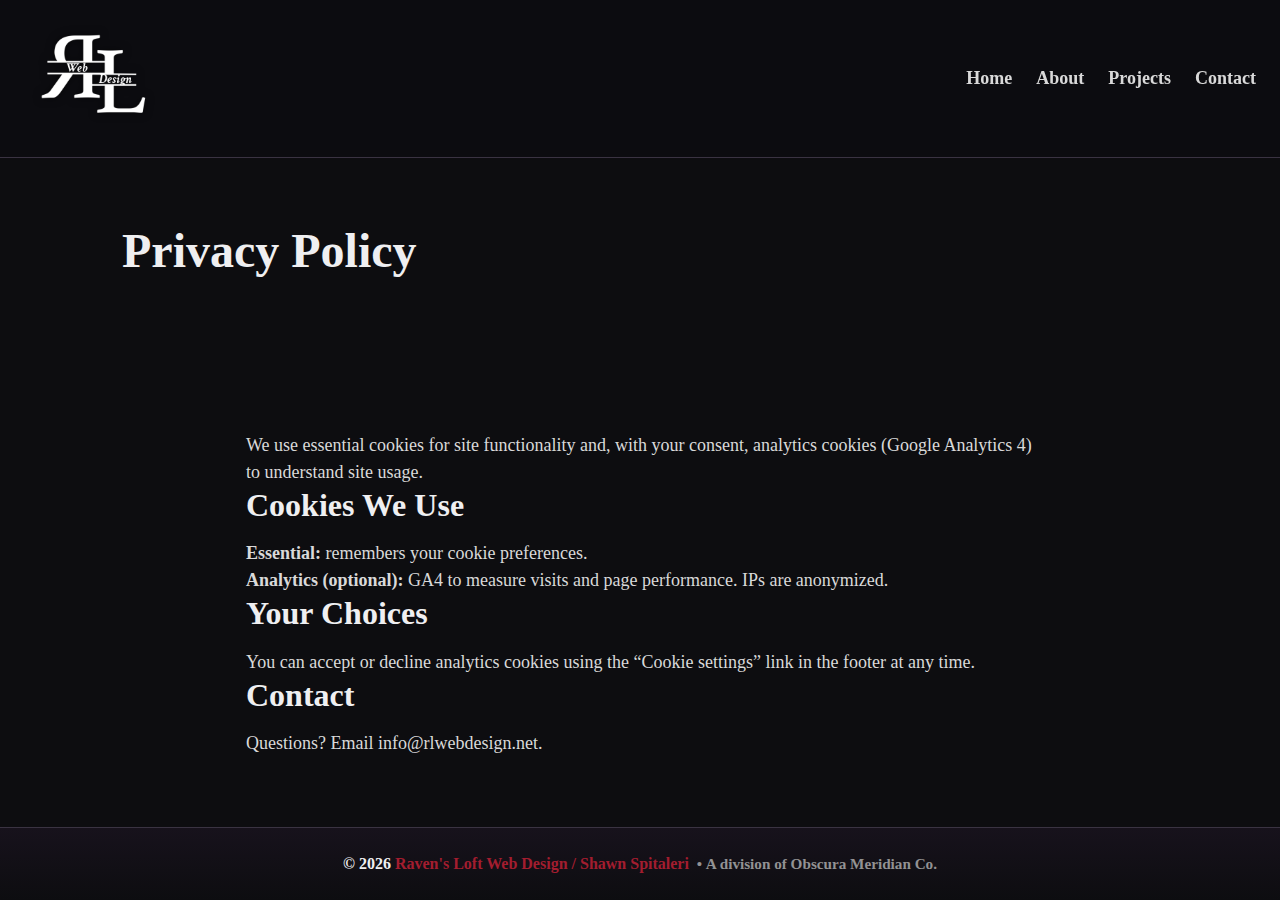
<file: privacy.html>
<!DOCTYPE html>
<html lang="en">
<head>
  <meta charset="utf-8">
  <meta name="viewport" content="width=device-width, initial-scale=1">
  <meta name="color-scheme" content="dark">

  <title>Privacy Policy | Raven's Loft Web Design</title>
  <meta name="robots" content="noindex,follow">
  <link rel="stylesheet" href="main.css?v=2025-12-21-1">

  <script async src="https://pagead2.googlesyndication.com/pagead/js/adsbygoogle.js?client=ca-pub-4497514963927011"
     crossorigin="anonymous"></script>

</head>
<body>
  <header class="navigation">
    <nav class="navbar" aria-label="Primary">
      <div class="logo">
        <img src="/images/rl-logo-with-text.png" alt="Raven's Loft Web Design logo" class="logo-img" width="150" height="150">
      </div>

      <input
        type="checkbox"
        id="checkbox_toggle"
        class="nav-toggle"
        aria-label="Toggle navigation"
        aria-controls="primary-nav"
      >
      <label for="checkbox_toggle" class="hamburger">
        <span class="sr-only">Open menu</span>
        &#9776;
      </label>

      <ul class="nav-links" id="primary-nav">
        <li><a href="/">Home</a></li>
        <li><a href="/#about">About</a></li>
        <li><a href="/#projects">Projects</a></li>
        <li><a href="/#contact">Contact</a></li>
      </ul>
    </nav>
  </header>

  <main id="wrap" class="wrap" tabindex="-1">
    <section class="about-heading">
      <h1><strong>Privacy Policy</strong></h1>
    </section>
    <section class="about-text" style="max-width: 820px; margin: 0 auto; text-align: left;">
      <p>We use essential cookies for site functionality and, with your consent, analytics cookies (Google Analytics 4) to understand site usage.</p>
      <h3>Cookies We Use</h3>
      <ul>
        <li><strong>Essential:</strong> remembers your cookie preferences.</li>
        <li><strong>Analytics (optional):</strong> GA4 to measure visits and page performance. IPs are anonymized.</li>
      </ul>
      <h3>Your Choices</h3>
      <p>You can accept or decline analytics cookies using the “Cookie settings” link in the footer at any time.</p>
      <h3>Contact</h3>
      <p>Questions? Email <a href="mailto:info@rlwebdesign.net">info@rlwebdesign.net</a>.</p>
    </section>
  </main>

  <footer class="site-footer">
    <div class="copyright">
      &copy; <span id="year"></span> <a href="/">Raven's Loft Web Design / Shawn Spitaleri</a>
      <span class="footer-sub">&nbsp;•&nbsp;A division of Obscura Meridian Co.</span>
    </div>
  </footer>
  <script>document.getElementById('year').textContent = new Date().getFullYear();</script>
</body>
</html>
</file>
<file: main.css>
/* UTILITIES */
* {
  margin: 0;
  padding: 0;
  box-sizing: border-box;
}

@media (prefers-reduced-motion: reduce) {
  * {
    transition: none !important;
    animation: none !important;
    scroll-behavior: auto !important;
  }
}

:root {
  /* Colors: modern gothic palette */
  --color-bg: #0d0d10;
  --color-bg-alt: #17121c;
  --color-text: #d9d9d9;
  --color-heading: #efeff1;
  --color-accent: #a31d2f;
  --color-border: #3a3342;

  /* Derived */
  --color-muted: color-mix(in srgb, var(--color-text) 65%, var(--color-bg));

  /* Gradients */
  --gradient-hero: linear-gradient(
    180deg,
    #0d0d10 0%,
    #17121c 60%,
    #0d0d10 100%
  );

  /* Spacing scale (4px base): 4, 8, 12, 16, 24, 32, 48, 64 */
  --space-1: 0.25rem;
  --space-2: 0.5rem;
  --space-3: 0.75rem;
  --space-4: 1rem;
  --space-6: 1.5rem;
  --space-8: 2rem;
  --space-12: 3rem;
  --space-16: 4rem;

  /* Container widths */
  --container: 1100px;
  --container-narrow: 820px;

  /* Typography */
  --font-body: "Crimson Text", serif;
  --font-size-300: 1rem; /* base text */
  --font-size-400: 1.125rem; /* slightly larger text */
  --font-size-500: 1.25rem; /* h5/subhead */
  --font-size-600: 1.5rem; /* h4 */
  --font-size-700: 2rem; /* h3 */
  --font-size-800: 2.5rem; /* h2 */
  --font-size-900: 3rem; /* h1 (desktop) */
  --line-height: 1.5;

  /* Radius & shadows */
  --radius: 14px;
  --shadow-soft: 0 10px 30px rgba(0, 0, 0, 0.35);

  --brand-fb: #1877f2;
  --brand-gh: #c9d1d9;
  --brand-li: #0a66c2;
  --brand-mail: var(--color-accent);

  /* responsive sidebar width (48–72px) and a tiny gap */
  --sidebar-w: clamp(48px, 7vw, 72px);
  --sidebar-gap: 8px;
}

/* Single, consistent focus-visible */
:focus-visible {
  outline: 2px solid var(--color-accent);
  outline-offset: 3px;
  border-radius: 6px;
  box-shadow: 0 0 0 3px rgba(163, 29, 47, 0.3);
}

img,
video,
iframe {
  max-width: 100%;
  height: auto;
}

html {
  scroll-behavior: smooth;
}

/* offset for anchor targets so content isn't hidden under the sticky navbar */
section {
  scroll-margin-top: clamp(80px, 12vh, 140px);
}

/* Respect reduced motion */
@media (prefers-reduced-motion: reduce) {
  html {
    scroll-behavior: auto;
  }
}

body {
  margin: 0;
  font-family: var(--font-body);
  color: var(--color-text);
  background: var(--color-bg);
  display: flex;
  flex-direction: column;
  min-height: 100vh;
  line-height: var(--line-height);
}

/*
html, body {
  width: 100%;
  overflow-x: hidden;
}
  */

.skip-link {
  position: absolute;
  top: -40px;
  left: 0;
  background: var(--color-accent);
  color: var(--color-heading);
  padding: var(--space-2) var(--space-4);
  z-index: 2000;
  transition: top 0.2s;
}
.skip-link:focus {
  top: 0;
}

.sr-only {
  position: absolute;
  width: 1px;
  height: 1px;
  padding: 0;
  margin: -1px;
  overflow: hidden;
  clip: rect(0, 0, 0, 0);
  white-space: nowrap;
  border: 0;
}

/* Headings */
h1,
h2,
h3,
h4,
h5,
h6 {
  color: var(--color-heading);
  line-height: 1.2;
  margin-bottom: var(--space-4);
}
h1 {
  font-size: clamp(2rem, 4vw, var(--font-size-900));
}
h2 {
  font-size: clamp(1.75rem, 3.2vw, var(--font-size-800));
}
h3 {
  font-size: clamp(1.5rem, 2.8vw, var(--font-size-700));
}
h4 {
  font-size: clamp(1.25rem, 2.2vw, var(--font-size-600));
}
h5 {
  font-size: var(--font-size-500);
}
p,
li {
  font-size: var(--font-size-400);
}

a {
  color: var(--color-text);
  text-decoration: none;
}
a:hover {
  color: var(--color-heading);
}

li {
  list-style: none;
}

/* Section spacing rhythm (single source of truth) */
section {
  padding: var(--space-16) var(--space-4);
}

/* Constrain content width and center it */
#wrap {
  width: 100%;
  max-width: var(--container);
  margin: 0 auto;
  padding-inline: var(--space-4);
}

/* Section headings (support h1 or h2 headings in section blocks) */
.about-heading h1,
.projects-heading h1,
.contact-heading h1,
.intro-heading h1,
.about-heading h2,
.projects-heading h2,
.contact-heading h2,
.process-heading h2,
.capabilities-heading h2 {
  margin-bottom: var(--space-6);
}

/* Stop grid children from expanding the page */
.projects-grid,
.capabilities-grid,
.process-steps,
.services-grid {
  width: 100%;
  max-width: 100%;
}

.projects-grid > *,
.capabilities-grid > *,
.process-steps > *,
.services-grid > * {
  min-width: 0;
}

.section-divider {
  height: 1px;
  background: var(--color-border);
  margin: var(--space-12) auto;
  width: min(90%, 720px);
  border: 0;
}

/* FOOTER baseline */
.site-footer {
  margin-top: auto;
  padding: var(--space-6) var(--space-4);
  border-top: 1px solid var(--color-border);
  background: linear-gradient(180deg, var(--color-bg-alt), var(--color-bg));
  text-align: center;
}

.copyright {
  font-weight: 600;
  color: var(--color-heading);
}

.copyright a {
  color: var(--color-accent);
  text-decoration: none;
  transition: color 0.2s ease;
}

.copyright a:hover,
.copyright a:focus-visible {
  color: var(--color-heading);
}

.footer-sub {
  color: var(--color-muted);
  font-size: 0.95em;
  white-space: normal;
}

@media (min-width: 640px) {
  .footer-sub {
    white-space: nowrap;
  }
}

.logo {
  margin-top: -15px;
}

/* Safe default: visible if JS doesn’t run */
.fade-in {
  opacity: 1;
  transform: none;
}

/* Animate only when users allow motion */
@media (prefers-reduced-motion: no-preference) {
  .fade-in {
    opacity: 0;
    transform: translateY(20px);
    transition: opacity 500ms ease-out, transform 500ms ease-out;
    will-change: opacity, transform;
  }
  .fade-in.visible {
    opacity: 1;
    transform: translateY(0);
  }
}

/* =======================================================================
   NAVIGATION
   ======================================================================= */

/* Sticky region */
.navigation {
  margin: 0;
  padding: 0;
  position: sticky;
  top: 0;
  z-index: 1000;
}

/* Navbar container */
.navbar {
  display: flex;
  align-items: center;
  justify-content: space-between;
  gap: var(--space-6);
  padding: var(--space-4) var(--space-6);
  background: color-mix(in srgb, var(--color-bg) 85%, transparent);
  backdrop-filter: blur(6px);
  border-bottom: 1px solid var(--color-border);
}

.navbar.scrolled {
  box-shadow: 0 10px 24px rgba(0, 0, 0, 0.25);
  border-bottom-color: rgba(58, 51, 66, 0.7);
}

/* Center title with flanking ravens */
.navbar-title {
  flex: 1;
  display: flex;
  align-items: center;
  justify-content: center;
  gap: var(--space-3);
  text-align: center;
  font-size: clamp(1.25rem, 2.5vw, var(--font-size-700));
  font-weight: 700;
  color: var(--color-heading);
  user-select: none;
}

.navbar-title span {
  white-space: nowrap;
}

.raven-icon {
  height: 28px;
  width: auto;
  filter: brightness(0) invert(1) drop-shadow(0 0 0 rgba(163, 29, 47, 0));
  opacity: 0.9;
  transition: filter 200ms ease, transform 200ms ease;
}

.raven-icon.left {
  transform: scaleX(-1);
}

.raven-icon:hover,
.navbar-title:hover .raven-icon {
  filter: brightness(0) invert(1) drop-shadow(0 0 10px rgba(163, 29, 47, 0.6));
  transform: translateY(-1px);
}

@media (prefers-reduced-motion: reduce) {
  .raven-icon:hover,
  .navbar-title:hover .raven-icon {
    transform: none;
  }
}

@media (max-width: 768px) {
  .navbar-title .raven-icon {
    display: none;
  }
}

.raven-icon {
  transition: transform 0.4s ease, filter 0.4s ease;
}

.navbar-title:hover .raven-icon.left {
  transform: scaleX(1);
  filter: brightness(0) invert(1) drop-shadow(0 0 10px rgba(163, 29, 47, 0.6));
}

.navbar-title:hover .raven-icon.right {
  transform: scaleX(-1);
  filter: brightness(0) invert(1) drop-shadow(0 0 10px rgba(163, 29, 47, 0.6));
}

/* Logo image sizing */
.logo-img {
  height: clamp(100px, 15.6vh, 150px);
  width: auto;
  display: block;
  filter: brightness(0) invert(1) drop-shadow(0 0 4px rgba(0, 0, 0, 0.6));
}

/* Nav list */
.nav-links {
  display: flex;
  gap: var(--space-6);
  list-style: none;
  margin: 0;
  padding: 0;
}

.nav-links a {
  color: var(--color-text);
  font-size: var(--font-size-400);
  font-weight: 700;
  text-decoration: none;
  position: relative;
  padding-block: 2px;
}

.nav-links a:hover,
.nav-links a:focus-visible {
  color: var(--color-heading);
}

.nav-links a::after {
  content: "";
  position: absolute;
  left: 0;
  bottom: -6px;
  height: 2px;
  width: 0%;
  background: var(--color-accent);
  transition: width 220ms ease;
}

.nav-links a:hover::after,
.nav-links a:focus-visible::after {
  width: 100%;
}

.nav-links a.active {
  color: var(--color-heading);
}
.nav-links a.active::after {
  width: 100%;
}

/* Checkbox hack: nav toggle only */
.nav-toggle {
  position: absolute;
  inline-size: 1px;
  block-size: 1px;
  clip: rect(0 0 0 0);
  clip-path: inset(50%);
  overflow: hidden;
  white-space: nowrap;
  border: 0;
  padding: 0;
  margin: -1px;
}

/* Hamburger */
.hamburger {
  display: none;
  font-size: 28px;
  line-height: 1;
  cursor: pointer;
  padding: var(--space-2) var(--space-3);
  border-radius: 8px;
}

.hamburger:focus-visible {
  background: color-mix(in srgb, var(--color-accent) 20%, transparent);
}

/* Mobile nav */
@media (max-width: 768px) {
  .hamburger {
    display: block;
  }

  .nav-links {
    display: grid;
    gap: var(--space-4);
    position: absolute;
    left: 0;
    right: 0;
    top: 100%;
    padding: var(--space-6);
    background: color-mix(in srgb, var(--color-bg) 94%, transparent);
    border-bottom: 1px solid var(--color-border);
    transform-origin: top;
    transform: scaleY(0.9);
    opacity: 0;
    pointer-events: none;
    transition: transform 180ms ease, opacity 180ms ease;
  }

  .nav-toggle:checked ~ .nav-links {
    opacity: 1;
    transform: scaleY(1);
    pointer-events: auto;
  }

  .nav-links a {
    font-size: var(--font-size-500);
    padding-block: var(--space-1);
  }
}

/* =======================================================================
   SOCIAL SIDEBAR
   ======================================================================= */

.s-media {
  position: fixed;
  top: 250px;
  left: 0;
  z-index: 2001;
  transition: transform 180ms ease;
}

.s-media a:first-child {
  border-radius: 0 5px 0 0;
}

.s-media a:last-child {
  border-radius: 0 0 5px 0;
}

.s-item {
  display: block;
  width: var(--sidebar-w, 60px);
  height: var(--sidebar-w, 60px);
  color: #1e3050;
  font-size: calc(var(--sidebar-w, 60px) * 0.42);
  line-height: var(--sidebar-w, 60px);
  text-align: center;
  transition: all linear 0.2s;
  box-shadow: none;
  background: rgba(255, 255, 255, 0.02);
  border-right: 1px solid var(--color-border);
}

.s-item:hover {
  transform: translateX(2px) scale(1.05);
}

.sidebar {
  position: relative;
  z-index: 2000;
}

.sidebar.is-collapsed .s-media {
  transform: translateX(calc(-1 * var(--sidebar-w, 60px)));
}
.sidebar .s-media {
  transition: transform 180ms ease;
}

.sidebar.is-collapsed #sm-open {
  opacity: 1;
  pointer-events: auto;
  transform: translateX(0);
}

.s-media,
.sidebar {
  max-width: 100vw;
}


#sm-open {
  left: 0;
  transition: transform 180ms ease, opacity 120ms ease;
}

@media (prefers-reduced-motion: reduce) {
  .sidebar .s-media,
  #sm-open {
    transition: none;
  }
}

.facebook:hover {
  box-shadow: 0 8px 22px rgba(24, 119, 242, 0.35);
  color: var(--brand-fb);
}
.github:hover {
  box-shadow: 0 8px 22px rgba(201, 209, 217, 0.25);
  color: var(--brand-gh);
}
.linkedin:hover {
  box-shadow: 0 8px 22px rgba(10, 102, 194, 0.35);
  color: var(--brand-li);
}
.email:hover {
  box-shadow: 0 8px 22px rgba(163, 29, 47, 0.35);
  color: var(--brand-mail);
}

.s-item:focus-visible {
  outline: 2px solid var(--color-accent);
  outline-offset: 2px;
  border-radius: 8px;
}

#sm-open {
  position: fixed;
  top: 200px;
  left: 0;
  border-radius: 0 30px 30px 0;
  transition: transform 180ms ease, opacity 120ms ease;
  z-index: 2002;
  opacity: 0;
  pointer-events: none;
}

.wrap {
  margin-left: 0;
}

@media (min-width: 640px) {
  .sidebar:not(.is-collapsed) + .wrap {
    margin-left: calc(var(--sidebar-w) + var(--sidebar-gap));
  }
}

@media (max-width: 480px) {
  .sidebar .s-media {
    transform: translateX(calc(-1 * var(--sidebar-w, 60px)));
  }

  .sidebar:not(.is-collapsed) .s-media {
    transform: translateX(0);
  }

  .sidebar.is-collapsed #sm-open {
    opacity: 1;
    pointer-events: auto;
    transform: translateX(0);
  }

  .sidebar:not(.is-collapsed) #sm-open {
    opacity: 0;
    pointer-events: none;
  }

  .sidebar + .wrap {
    margin-left: 0 !important;
  }
}

/* ==== HERO ==== */

.intro {
  background: var(--gradient-hero);
  border-bottom: 1px solid var(--color-border);

  max-width: var(--container);
  margin: 0 auto;

  padding: clamp(var(--space-12), 8vh, var(--space-16)) var(--space-6);

  display: grid;
  grid-template-columns: minmax(0, 0.9fr) minmax(0, 1.1fr);
  gap: var(--space-12);
  align-items: center;
}

/* Prevent grid items from forcing horizontal overflow */
.intro {
  width: 100%;
  max-width: 100%;
}

.intro > * {
  min-width: 0;
}

/* Keep photo column calm and intentional */
.intro .photo {
  display: grid;
  place-items: center;
}

.headshot {
  width: 100%;
  max-width: 320px;
  height: auto;

  border-radius: 999px;
  border: 1px solid var(--color-border);
  box-shadow: 0 10px 30px rgba(0, 0, 0, 0.45);
  object-fit: cover;
}

/* NEW: single content stack */
.intro-content {
  display: flex;
  flex-direction: column;
  gap: var(--space-4);
}

/* If you still have old markup, make it behave like a single stack */
.intro-heading,
.intro-text,
.intro-ctas,
.intro-note {
  justify-self: start;
}

/* Headline */
.intro h1 {
  margin: 0;
  line-height: 1.08;
  font-size: clamp(2rem, 3.2vw, 3rem);
  max-width: 24ch;
}

/* Lede (new) */
.intro-lede {
  margin: 0;
  color: var(--color-text);
  line-height: 1.55;
  font-size: 1.05rem;
  max-width: 60ch;
}

/* Old subhead (h5) supported */
.intro-text h5 {
  margin: 0;
  color: var(--color-text);
  font-size: var(--font-size-500);
  opacity: 0.95;
  max-width: 60ch;
}

/* Note */
.intro-note {
  margin: 0;
  color: var(--color-muted);
  font-size: 0.95rem;
}

/* CTA group */
.intro-ctas {
  display: flex;
  gap: var(--space-4);
  margin-top: var(--space-2);
  flex-wrap: wrap;
}

/* Buttons */
.btn {
  display: inline-flex;
  align-items: center;
  justify-content: center;
  padding: var(--space-2) var(--space-6);
  border-radius: var(--radius);
  font-weight: 700;
  letter-spacing: 0.2px;
  text-decoration: none;
  transition: transform 160ms ease, box-shadow 160ms ease, background-color 160ms ease;
  border: 1px solid transparent;
}

.btn-primary {
  color: var(--color-heading);
  border-color: var(--color-accent);
  background: color-mix(in srgb, var(--color-accent) 22%, transparent);
  box-shadow: 0 0 0 0 rgba(163, 29, 47, 0);
}
.btn-primary:hover,
.btn-primary:focus-visible {
  transform: translateY(-1px);
  box-shadow: 0 8px 22px rgba(163, 29, 47, 0.35);
}

.btn-ghost {
  color: var(--color-heading);
  border-color: var(--color-border);
  background: transparent;
}
.btn-ghost:hover,
.btn-ghost:focus-visible {
  transform: translateY(-1px);
  border-color: var(--color-heading);
}

/* Hero mobile */
@media (max-width: 768px) {
  .intro {
    grid-template-columns: 1fr;
    text-align: center;
    padding: clamp(var(--space-12), 7vh, var(--space-16)) var(--space-5);
    gap: var(--space-8);
  }

  .intro { padding-bottom: var(--space-16); }

  .intro h1 {
    max-width: 22ch;
    margin-left: auto;
    margin-right: auto;
  }

  .intro-lede,
  .intro-text h5,
  .intro-note {
    margin-left: auto;
    margin-right: auto;
  }

  .intro-ctas {
    justify-content: center;
  }
}

/* =======================================================================
   SECTIONS
   ======================================================================= */

#about,
#projects,
#contact {
  text-align: center;
  margin-top: 30px;
}

#about {
  background: linear-gradient(180deg, var(--color-bg) 0%, var(--color-bg-alt) 100%);
  border-top: 1px solid var(--color-border);
  border-bottom: 1px solid var(--color-border);
  position: relative;
  overflow: clip;
}

#about::before {
  content: "";
  position: absolute;
  inset: 0;
  pointer-events: none;
  background: radial-gradient(1200px 400px at 80% 10%, rgba(255, 255, 255, 0.03), transparent 60%),
    radial-gradient(700px 260px at 10% 80%, rgba(163, 29, 47, 0.06), transparent 60%);
  mix-blend-mode: screen;
}

#about .about-text {
  max-width: var(--container-narrow);
  margin: 0 auto;
  display: grid;
  gap: var(--space-6);
  text-wrap: pretty;
}

#about p {
  margin: 0;
}

@media (max-width: 480px) {
  #about .about-text {
    gap: var(--space-4);
  }
  .highlight-box {
    padding: var(--space-4);
  }
}

/* Highlight Box */
.highlight-box {
  max-width: 680px;
  margin: var(--space-12) auto 0;
  padding: var(--space-6);
  border: 1px solid var(--color-border);
  border-radius: var(--radius);
  background: linear-gradient(180deg, rgba(255, 255, 255, 0.02), rgba(255, 255, 255, 0));
  box-shadow: 0 0 0 0 rgba(163, 29, 47, 0);
  transition: box-shadow 220ms ease, border-color 220ms ease, transform 160ms ease;
}

.highlight-box h3 {
  margin-bottom: var(--space-3);
  color: var(--color-heading);
}

.highlight-box p {
  letter-spacing: 0.2px;
  opacity: 0.95;
}

.highlight-box:hover,
.highlight-box:focus-within {
  border-color: color-mix(in srgb, var(--color-accent) 40%, var(--color-border));
}

@media (max-width: 768px) {
  .highlight-box {
    margin-top: var(--space-8);
  }
}

/* Capabilities */
.capabilities {
  padding: var(--space-16) var(--space-4);
  background: linear-gradient(180deg, var(--color-bg) 0%, var(--color-bg-alt) 100%);
  border-top: 1px solid var(--color-border);
  border-bottom: 1px solid var(--color-border);
}

.capabilities-heading {
  text-align: center;
  margin-bottom: var(--space-8);
}

.capabilities-heading h2 {
  margin: 0;
}

.capabilities-grid {
  display: grid;
  grid-template-columns: repeat(auto-fit, minmax(240px, 1fr));
  gap: var(--space-6);
  max-width: var(--container);
  margin: 0 auto;
  padding: 0;
}

/* Card styling aligned with project-card language */
.capability-card {
  padding: var(--space-6);
  border: 1px solid var(--color-border);
  border-radius: var(--radius);
  background: linear-gradient(180deg, rgba(255,255,255,0.025), rgba(255,255,255,0));
  box-shadow: 0 8px 24px rgba(0,0,0,0.25);
  transition: transform 160ms ease, box-shadow 200ms ease, border-color 120ms ease;
}

/* Better hierarchy */
.capability-card h3 {
  margin: 0 0 var(--space-3);
  font-size: clamp(1.25rem, 2vw, 1.5rem);
  color: var(--color-heading);
  letter-spacing: 0.2px;
}

.capability-card p {
  margin: 0;
  color: var(--color-text);
  opacity: 0.95;
  line-height: 1.55;
}

.capability-card::before {
  content: "";
  display: block;
  height: 2px;
  width: 48px;
  margin-bottom: var(--space-4);
  background: color-mix(in srgb, var(--color-accent) 70%, transparent);
  border-radius: 999px;
  opacity: 0.9;
}

/* Hover/focus polish (mirrors Projects behavior) */
.capability-card:hover,
.capability-card:focus-within {
  transform: translateY(-2px);
  border-color: color-mix(in srgb, var(--color-accent) 35%, var(--color-border));
  box-shadow: 0 14px 36px rgba(163,29,47,0.18);
}

/* Mobile tuning */
@media (max-width: 480px) {
  .capabilities {
    padding: var(--space-12) var(--space-4);
  }
  .capabilities-grid {
    gap: var(--space-4);
  }
  .capability-card {
    padding: var(--space-5);
  }
}

/* Projects */
#projects {
  background: linear-gradient(180deg, var(--color-bg-alt) 0%, var(--color-bg) 100%);
  border-top: 1px solid var(--color-border);
  border-bottom: 1px solid var(--color-border);
}

.projects-grid {
  display: grid;
  grid-template-columns: minmax(0, 1fr);
  justify-content: center;
  gap: var(--space-8);
  max-width: var(--container);
  margin: 0 auto;
  padding: var(--space-8) var(--space-4);
}

@media (min-width: 860px) {
  .projects-grid {
    grid-template-columns: repeat(2, minmax(320px, 1fr));
  }
}
@media (min-width: 1120px) {
  .projects-grid {
    grid-template-columns: repeat(3, minmax(320px, 1fr));
  }
}

.project-card {
  display: grid;
  grid-template-rows: auto auto 1fr auto;
  gap: var(--space-4);
  width: 100%;
  max-width: 720px;
  border: 1px solid var(--color-border);
  border-radius: var(--radius);
  background: linear-gradient(180deg, rgba(255, 255, 255, 0.02), rgba(255, 255, 255, 0));
  box-shadow: 0 8px 24px rgba(0, 0, 0, 0.25);
  overflow: clip;
  transition: transform 160ms ease, box-shadow 200ms ease, border-color 100ms ease;
}

.project-card:hover,
.project-card:focus-within {
  transform: translateY(-2px);
  border-color: color-mix(in srgb, var(--color-accent) 35%, var(--color-border));
  box-shadow: 0 14px 36px rgba(163, 29, 47, 0.18);
}

.project-card h3 {
  margin: var(--space-4) var(--space-4) 0;
  font-size: clamp(1.25rem, 2.2vw, var(--font-size-700));
  color: var(--color-heading);
}

.project-card p {
  margin: 0 var(--space-4) var(--space-4);
  opacity: 0.95;
}

.project-card img {
  display: block;
  width: 100%;
  object-fit: contain;
  border-bottom: 1px solid var(--color-border);
  background: #0f0f12;
}

.project-btn {
  display: inline-flex;
  align-items: center;
  justify-content: center;
  margin: 0 var(--space-4) var(--space-4);
  padding: var(--space-2) var(--space-6);
  border-radius: var(--radius);
  font-weight: 700;
  letter-spacing: 0.2px;
  text-decoration: none;
  color: var(--color-heading);
  border: 1px solid var(--color-accent);
  background: color-mix(in srgb, var(--color-accent) 22%, transparent);
  transition: transform 160ms ease, box-shadow 160ms ease, background-color 160ms ease;
  box-shadow: 0 0 0 0 rgba(163, 29, 47, 0.35);
}

.project-btn:hover,
.project-btn:focus-visible {
  transform: translateY(-1px);
  box-shadow: 0 8px 22px rgba(163, 29, 47, 0.35);
}

.project-card:focus-within {
  outline: 2px solid var(--color-accent);
  outline-offset: 2px;
}

/* Project meta (case-study lite) */
.project-meta {
  display: flex;
  flex-wrap: wrap;
  gap: var(--space-2);
  margin: 0 var(--space-4);
}

.meta-pill {
  display: inline-flex;
  align-items: center;
  gap: 0.35rem;
  padding: 0.25rem 0.55rem;
  border-radius: 999px;
  border: 1px solid var(--color-border);
  background: color-mix(in srgb, var(--color-bg) 82%, transparent);
  color: var(--color-text);
  font-size: 0.95rem;
  opacity: 0.95;
  white-space: nowrap;
}

.meta-pill strong {
  color: var(--color-heading);
  font-weight: 700;
}

.section-lede {
  max-width: 65ch;
  margin: var(--space-3) auto var(--space-8);
  color: var(--color-muted);
  line-height: 1.6;
}



/* Process */
.process {
  padding: var(--space-16) var(--space-4);
  background: linear-gradient(180deg, var(--color-bg-alt) 0%, var(--color-bg) 100%);
  border-top: 1px solid var(--color-border);
  border-bottom: 1px solid var(--color-border);
}

.process-heading {
  text-align: center;
  margin-bottom: var(--space-8);
}

.process-heading h2 {
  margin: 0;
}

.process-sub {
  margin-top: var(--space-3);
  color: var(--color-muted);
  max-width: 60ch;
  margin-left: auto;
  margin-right: auto;
  line-height: 1.6;
}

/* Grid becomes “cards”, not table cells */
.process-steps {
  list-style: none;
  margin: 0 auto;
  padding: 0;
  max-width: var(--container);

  display: grid;
  grid-template-columns: repeat(auto-fit, minmax(240px, 1fr));
  gap: var(--space-6);
}

/* Card */
.process-step {
  position: relative;
  padding: var(--space-6);
  border: 1px solid var(--color-border);
  border-radius: var(--radius);
  background: linear-gradient(180deg, rgba(255,255,255,0.025), rgba(255,255,255,0));
  box-shadow: 0 8px 24px rgba(0,0,0,0.25);
  transition: transform 160ms ease, box-shadow 200ms ease, border-color 120ms ease;
}

.process-step::before {
  content: "";
  display: block;
  height: 2px;
  width: 48px;
  margin-bottom: var(--space-4);
  background: color-mix(in srgb, var(--color-accent) 70%, transparent);
  border-radius: 999px;
  opacity: 0.9;
}


/* Hover/focus polish */
.process-step:hover,
.process-step:focus-within {
  transform: translateY(-2px);
  border-color: color-mix(in srgb, var(--color-accent) 35%, var(--color-border));
  box-shadow: 0 14px 36px rgba(163,29,47,0.18);
}

/* Step number badge (replaces the left column look) */
.step-label {
  position: absolute;
  top: var(--space-4);
  right: var(--space-4);

  font-weight: 800;
  letter-spacing: 0.08em;
  font-size: 0.9rem;

  color: var(--color-heading);
  opacity: 0.75;

  padding: 0.25rem 0.5rem;
  border-radius: 999px;
  border: 1px solid var(--color-border);
  background: color-mix(in srgb, var(--color-bg) 82%, transparent);
}

/* Step text hierarchy */
.process-step h3 {
  margin: 0 0 var(--space-3);
  font-size: clamp(1.25rem, 2vw, 1.5rem);
  color: var(--color-heading);
}

.process-step p {
  margin: 0;
  color: var(--color-text);
  opacity: 0.95;
  line-height: 1.55;
}

/* Ensure the step-body doesn't collide with the badge */
.step-body {
  padding-right: 2.25rem;
}

/* Mobile tuning */
@media (max-width: 480px) {
  .process {
    padding: var(--space-12) var(--space-4);
  }
  .process-steps {
    gap: var(--space-4);
  }
  .process-step {
    padding: var(--space-5);
  }
}

/* OFFER SHAPE */
.services {
  padding: var(--space-16) var(--space-4);
  background: linear-gradient(180deg, var(--color-bg) 0%, var(--color-bg-alt) 100%);
  border-top: 1px solid var(--color-border);
  border-bottom: 1px solid var(--color-border);
  text-align: center;
}

.services-heading {
  margin-bottom: var(--space-8);
}

.services-grid {
  max-width: var(--container);
  margin: 0 auto;
  display: grid;
  grid-template-columns: repeat(auto-fit, minmax(260px, 1fr));
  gap: var(--space-6);
  text-align: left;
}

/* Cards match Projects/Capabilities language */
.service-card {
  padding: var(--space-6);
  border: 1px solid var(--color-border);
  border-radius: var(--radius);
  background: linear-gradient(180deg, rgba(255,255,255,0.025), rgba(255,255,255,0));
  box-shadow: 0 8px 24px rgba(0,0,0,0.25);
  transition: transform 160ms ease, box-shadow 200ms ease, border-color 120ms ease;
}

.service-card:hover,
.service-card:focus-within {
  transform: translateY(-2px);
  border-color: color-mix(in srgb, var(--color-accent) 35%, var(--color-border));
  box-shadow: 0 14px 36px rgba(163,29,47,0.18);
}

.service-card h3 {
  margin: 0 0 var(--space-3);
  font-size: clamp(1.25rem, 2vw, 1.5rem);
}

.service-desc {
  margin: 0 0 var(--space-5);
  color: var(--color-text);
  opacity: 0.95;
  line-height: 1.55;
}

.service-list {
  margin: 0;
  padding-left: 1.1rem; /* restores bullets without affecting global li reset */
  display: grid;
  gap: var(--space-2);
}

.service-list li {
  list-style: disc;
  color: var(--color-text);
  opacity: 0.95;
  font-size: var(--font-size-400);
}

/* CTA row under the cards */
.services-cta {
  margin-top: var(--space-8);
  display: flex;
  justify-content: center;
  gap: var(--space-4);
  flex-wrap: wrap;
}

@media (max-width: 480px) {
  .services {
    padding: var(--space-12) var(--space-4);
  }
  .services-grid {
    gap: var(--space-4);
  }
  .service-card {
    padding: var(--space-5);
  }
}



/* CONTACT */
#contact {
  background: linear-gradient(180deg, var(--color-bg) 0%, var(--color-bg-alt) 100%);
  border-top: 1px solid var(--color-border);
  border-bottom: 1px solid var(--color-border);
  text-align: center;
}

/* Contact form container */
.contact-form {
  max-width: 680px;
  margin: 0 auto;
  display: grid;
  gap: var(--space-6);
  padding: var(--space-8) var(--space-6);
  border: 1px solid var(--color-border);
  border-radius: var(--radius);
  background: linear-gradient(180deg, rgba(255, 255, 255, 0.02), rgba(255, 255, 255, 0));
  box-shadow: var(--shadow-soft);
  text-align: left;
}

.field {
  display: grid;
  gap: var(--space-2);
}

.field label {
  font-weight: 700;
  color: var(--color-heading);
  font-size: var(--font-size-400);
}

.field input,
.field textarea {
  width: 100%;
  padding: var(--space-3) var(--space-4);
  border-radius: 10px;
  border: 1px solid var(--color-border);
  background: rgba(255, 255, 255, 0.02);
  color: var(--color-heading);
  font-family: var(--font-body);
  font-size: var(--font-size-400);
  line-height: 1.4;
  transition: border-color 0.2s ease, background-color 0.2s ease;
}

.field input:focus,
.field textarea:focus {
  outline: 2px solid var(--color-accent);
  outline-offset: 2px;
  border-color: var(--color-accent);
  background: rgba(255, 255, 255, 0.05);
}

.field .error {
  min-height: 1em;
  color: var(--color-accent);
  font-size: var(--font-size-300);
  opacity: 0.9;
}

#contact .btn {
  justify-self: start;
}

@media (max-width: 768px) {
  #contact .btn {
    justify-self: center;
  }
}

#contact button[disabled] {
  opacity: 0.6;
  cursor: not-allowed;
}

.submit-status {
  min-height: 1.25em;
  margin-top: var(--space-2);
  font-size: var(--font-size-300);
  color: var(--color-heading);
  opacity: 0.95;
}

/* Contact header lede (reuses your existing .section-lede styling if present) */
#contact .section-lede {
  max-width: 65ch;
  margin: var(--space-3) auto var(--space-8);
  color: var(--color-muted);
  line-height: 1.6;
}

/* Contact meta strip */
.contact-meta {
  max-width: var(--container);
  margin: 0 auto var(--space-8);
  padding: 0 var(--space-4);

  display: grid;
  grid-template-columns: repeat(auto-fit, minmax(240px, 1fr));
  gap: var(--space-6);
}

.meta-item {
  padding: var(--space-6);
  border: 1px solid var(--color-border);
  border-radius: var(--radius);
  background: linear-gradient(180deg, rgba(255,255,255,0.025), rgba(255,255,255,0));
  box-shadow: 0 8px 24px rgba(0,0,0,0.22);
}

.meta-item h3 {
  margin: 0 0 var(--space-3);
  font-size: clamp(1.1rem, 1.6vw, 1.25rem);
}

.meta-item p {
  margin: 0;
  color: var(--color-text);
  opacity: 0.95;
  line-height: 1.55;
}

@media (max-width: 480px) {
  .contact-meta {
    gap: var(--space-4);
    margin-bottom: var(--space-6);
  }
  .meta-item {
    padding: var(--space-5);
  }
}


/* =======================================================================
   MOBILE SPACING TUNE
   ======================================================================= */

@media (max-width: 480px) {
  section {
    padding: var(--space-12) var(--space-4);
  }

  .projects-grid {
    padding: var(--space-6) var(--space-3);
    gap: var(--space-6);
  }

  .project-card {
    gap: var(--space-3);
  }
  .project-card h3 {
    margin: var(--space-3) var(--space-3) 0;
  }
  .project-card p {
    margin: 0 var(--space-3) var(--space-3);
  }

  .contact-form {
    padding: var(--space-6) var(--space-4);
    gap: var(--space-4);
  }

  .btn {
    padding: var(--space-2) var(--space-4);
  }

  .section-divider {
    width: min(92%, 640px);
  }
}

@media (max-width: 360px) {
  .btn {
    padding: var(--space-2) var(--space-3);
  }
  .projects-grid {
    padding: var(--space-4) var(--space-2);
  }
}
</file>
